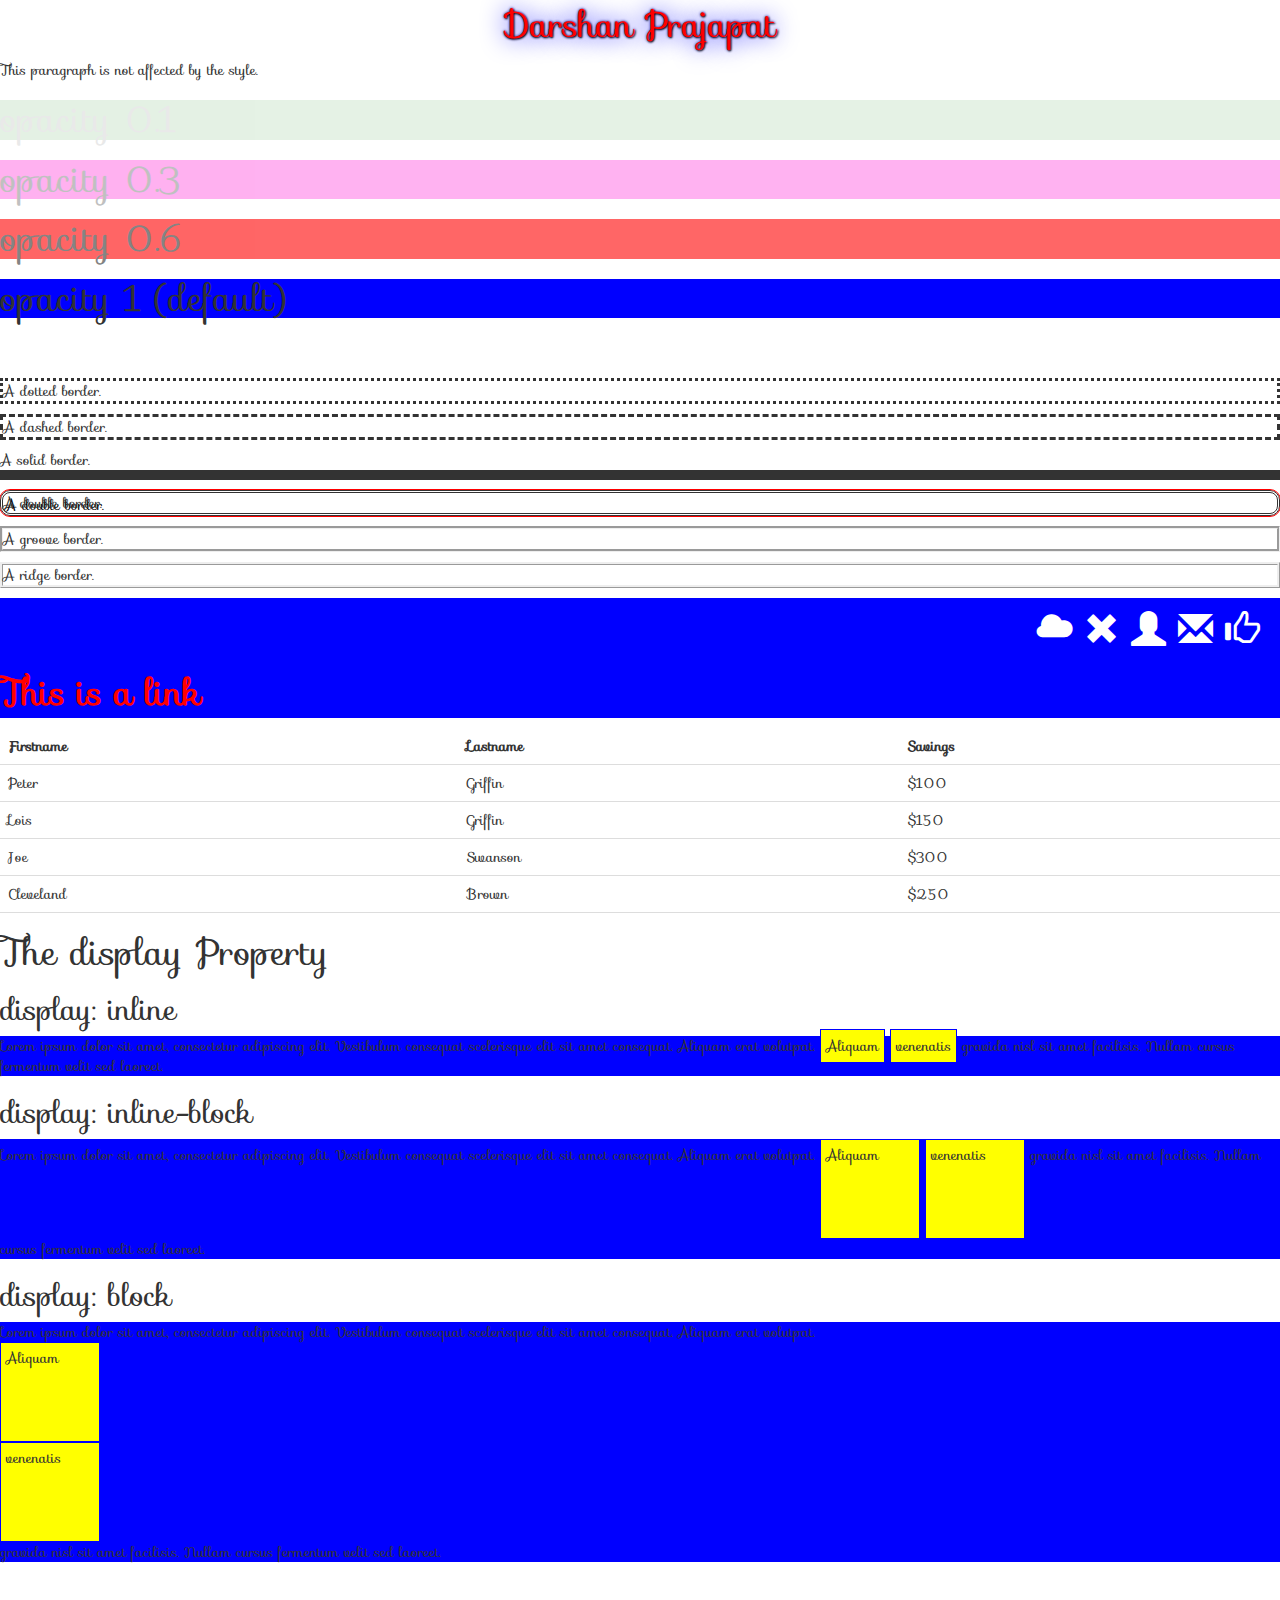
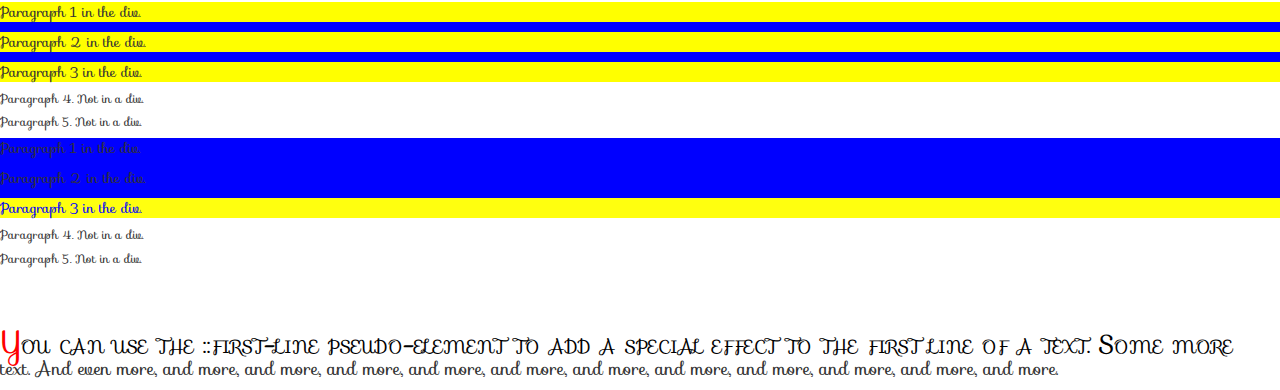
<file: internship/Day2/index.html>
<!DOCTYPE html>
<html>
<head>
    <meta name="viewport" content="device-width,initial-scale=1.0" >

    <link rel="preconnect" href="https://fonts.googleapis.com">
<link rel="preconnect" href="https://fonts.gstatic.com" crossorigin>
<link href="https://fonts.googleapis.com/css2?family=Josefin+Sans&family=Piazzolla:wght@200;300;900&display=swap" rel="stylesheet">
<link rel="stylesheet" href="https://fonts.googleapis.com/css?family=Sofia">
<link rel="stylesheet" href="https://maxcdn.bootstrapcdn.com/bootstrap/3.3.7/css/bootstrap.min.css">
    <link rel="stylesheet" href="style.css">
</head>
<body>

<p id="para1">Darshan Prajapat</p>

<p>This paragraph is not affected by the style.</p>

<!--  Background propertise

In these chapters, you will learn about the following CSS background properties:

    background-color
    background-image
    background-repeat
    background-attachment
    background-position
    background (shorthand property)

-->
<!--1 Background-color-->
<div class="first">
    <h1>opacity 0.1</h1>
  </div>
  
  <div class="second">
    <h1>opacity 0.3</h1>
  </div>
  
  <div class="third">
    <h1>opacity 0.6</h1>
  </div>
  
  <div>
    <h1>opacity 1 (default)</h1>
  </div>

  <!--2 background-image-->
  
  <p class="bgimg">Background-image property</p>

  <!--border-->

  <p class="dotted">A dotted border.</p>
  <p class="dashed">A dashed border.</p>
  <p class="solid">A solid border.</p>
  <p class="double">A double border.</p>
  <p class="groove">A groove border.</p>
  <p class="ridge">A ridge border.</p>

<div  class="icon">
 
<i class="glyphicon glyphicon-cloud"></i>
<i class="glyphicon glyphicon-remove"></i>
<i class="glyphicon glyphicon-user"></i>
<i class="glyphicon glyphicon-envelope"></i>
<i class="glyphicon glyphicon-thumbs-up"></i>
</div>

<div class="link">
    <p><b><a href="https://github.com/Darshanprajapat9/website/tree/main/internship/day1" target="_blank">This is a link</a></b></p>
</div>


<table>
    <tr>
      <th>Firstname</th>
      <th>Lastname</th>
    <th>Savings</th>
    </tr>
    <tr>
      <td>Peter</td>
      <td>Griffin</td>
      <td>$100</td>
    </tr>
    <tr>
      <td>Lois</td>
      <td>Griffin</td>
      <td>$150</td>
    </tr>
    <tr>
      <td>Joe</td>
      <td>Swanson</td>
      <td>$300</td>
    </tr>
    <tr>
      <td>Cleveland</td>
      <td>Brown</td>
      <td>$250</td>
    </tr>
  </table>

<!----disaply Property-->
  
<h1>The display Property</h1>

<h2>display: inline</h2>
<div>Lorem ipsum dolor sit amet, consectetur adipiscing elit. Vestibulum consequat scelerisque elit sit amet consequat. Aliquam erat volutpat. <span class="a">Aliquam</span> <span class="a">venenatis</span> gravida nisl sit amet facilisis. Nullam cursus fermentum velit sed laoreet. </div>

<h2>display: inline-block</h2>
<div>Lorem ipsum dolor sit amet, consectetur adipiscing elit. Vestibulum consequat scelerisque elit sit amet consequat. Aliquam erat volutpat. <span class="b">Aliquam</span> <span class="b">venenatis</span> gravida nisl sit amet facilisis. Nullam cursus fermentum velit sed laoreet. </div>

<h2>display: block</h2>
<div>Lorem ipsum dolor sit amet, consectetur adipiscing elit. Vestibulum consequat scelerisque elit sit amet consequat. Aliquam erat volutpat. <span class="c">Aliquam</span> <span class="c">venenatis</span> gravida nisl sit amet facilisis. Nullam cursus fermentum velit sed laoreet. </div>


<!---combinator-->
<!---four type  

descendant selector (space)
child selector (>)
adjacent sibling selector (+)
general sibling selector (~)


-->
<br>
<br>
<!--1-->

<div class="comb1">
  <p>Paragraph 1 in the div.</p>
  <p>Paragraph 2 in the div.</p>
  <section><p>Paragraph 3 in the div.</p></section>
</div>

<h6>Paragraph 4. Not in a div.</h6>
<h6>Paragraph 5. Not in a div.</h6>


<!--2-->


<div class="comb2">
  <p>Paragraph 1 in the div.</p>
  <p>Paragraph 2 in the div.</p>
  <section><p>Paragraph 3 in the div.</p></section>
</div>

<h6>Paragraph 4. Not in a div.</h6>
<h6>Paragraph 5. Not in a div.</h6>


<br><br>
<!---Pseudo-elements-->

<h4 class="pseudoelement">You can use the ::first-line pseudo-element to add a special effect to the first line of a text. Some more text. And even more, and more, and more, and more, and more, and more, and more, and more, and more, and more, and more, and more.</h4>

</body>
</html>
</file>
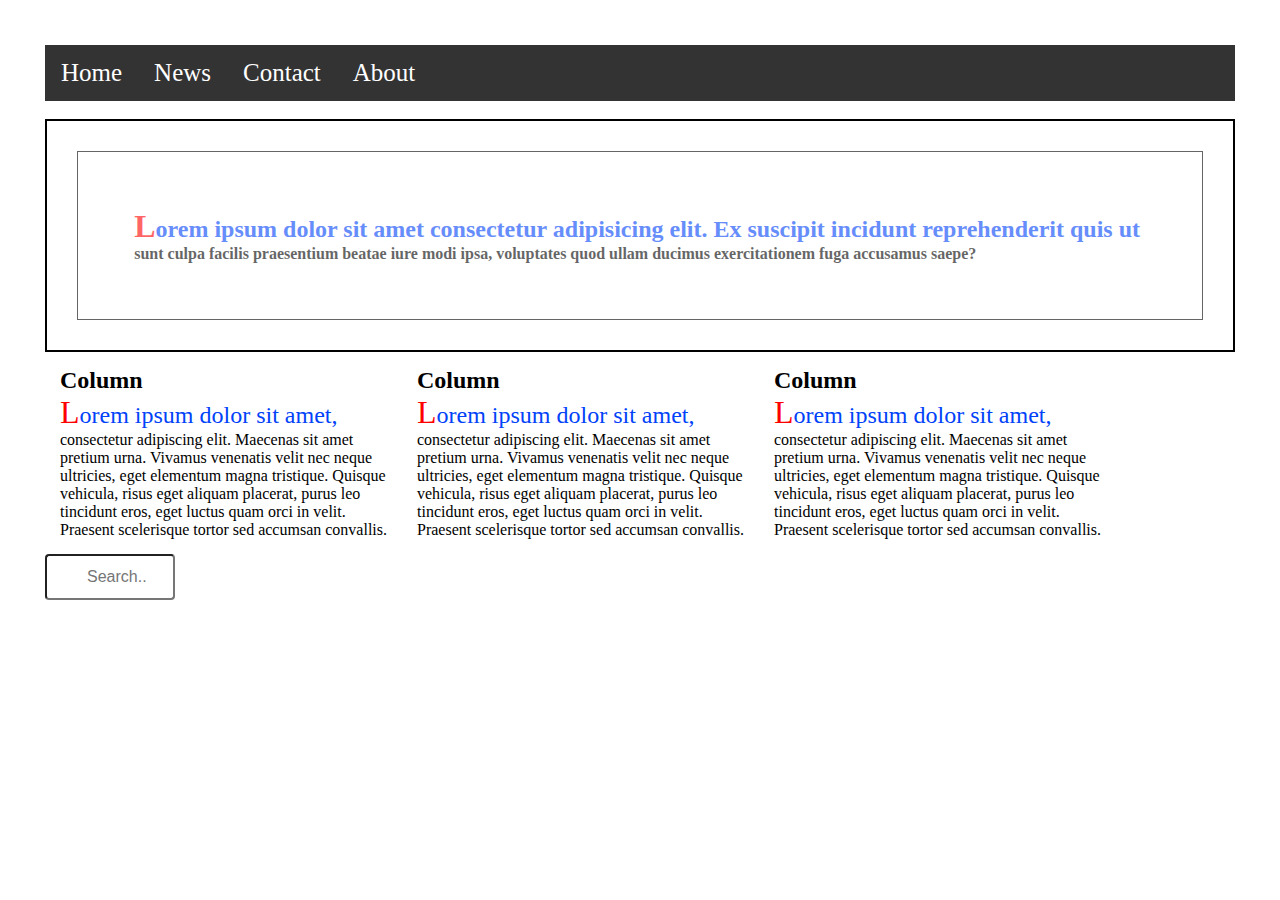
<file: internship/Day2/working.html>
<html>
    <head>
        <meta name="viewport" content="device-width, initial-scale=1.0">
    <style>
        *{
            margin: 0;
            padding: 0;
            box-sizing: border-box;
        }
        body{
            margin: 45px;
        }
        ul {
  list-style-type: none;
  margin: 0;
  padding: 0;
  overflow: hidden;
  background-color: #333;
}

li {
  float: left;
}

li a {
  display: block;
  color: white;
  text-align: center;
  padding: 14px 16px;
  text-decoration: none;
  font-size: 25px;
  justify-content: space-between;
}

li a:hover {
  background-color: #111;
}
    .box {
      background: url('https://picsum.photos/200/300')no-repeat;
      border: 2px solid black;
      background-size: cover;
    }
    
   .box > .boxin {
      margin: 30px;
      background-color: #ffffff;
      border: 1px solid black;
      opacity: 0.6;
    }
    
    .box >.boxin > p {
      margin: 5%;
      font-weight: bold;
      color: #000000;
    }

    p::first-letter{
        color: red;
        font-size: xx-large;
    }
    p::first-line{
        color: rgb(0, 66, 249);
        font-size:x-large;
    }
 

  input[type=text] {
  width: 130px;
  box-sizing: border-box;
  
  border-radius: 4px;
  font-size: 16px;
  background-color: white;
   background-position: 10px 10px; 
  background-repeat: no-repeat;
  padding: 12px 20px 12px 40px;
  transition: width 0.4s ease-in-out;
}

input[type=text]:focus {
  width: 100%;
  border: 2px solid black;
}

.column {
  float: left;
  width: 32.33%;
  padding: 15px;
}

.row::after {
  content: "";
  display: table;
  clear: both;
}

@media screen and (max-width:778px) {
  
  .column {
    width: 100%;
  }

}

@media screen and (min-width:945px){

    }
    .column {
    width: 30%;
  }

    </style>
    </head>
    <body>
    
        
        <ul>
            <li><a class="active" href="#home">Home</a></li>
            <li><a href="#news">News</a></li>
            <li><a href="#contact">Contact</a></li>
            <li><a href="#about">About</a></li>
          </ul>
         
          <br>

    <div class="box">
      <div class="boxin">
        <p>Lorem ipsum dolor sit amet consectetur adipisicing elit. Ex suscipit incidunt reprehenderit quis ut sunt culpa facilis praesentium beatae iure modi ipsa, voluptates quod ullam ducimus exercitationem fuga accusamus saepe?</p>
      </div>
    </div>

    <div class="row">
        <div class="column">
          <h2>Column</h2>
          <p>Lorem ipsum dolor sit amet, consectetur adipiscing elit. Maecenas sit amet pretium urna. Vivamus venenatis velit nec neque ultricies, eget elementum magna tristique. Quisque vehicula, risus eget aliquam placerat, purus leo tincidunt eros, eget luctus quam orci in velit. Praesent scelerisque tortor sed accumsan convallis.</p>
        </div>
        
        <div class="column">
          <h2>Column</h2>
          <p>Lorem ipsum dolor sit amet, consectetur adipiscing elit. Maecenas sit amet pretium urna. Vivamus venenatis velit nec neque ultricies, eget elementum magna tristique. Quisque vehicula, risus eget aliquam placerat, purus leo tincidunt eros, eget luctus quam orci in velit. Praesent scelerisque tortor sed accumsan convallis.</p>
        </div>
        
        <div class="column">
          <h2>Column</h2>
          <p>Lorem ipsum dolor sit amet, consectetur adipiscing elit. Maecenas sit amet pretium urna. Vivamus venenatis velit nec neque ultricies, eget elementum magna tristique. Quisque vehicula, risus eget aliquam placerat, purus leo tincidunt eros, eget luctus quam orci in velit. Praesent scelerisque tortor sed accumsan convallis.</p>
        </div>
      </div>


      <form>
            
        <input type="text" name="search" placeholder="Search..">
           
      </form>

    </body>
    </html>
</file>
<file: internship/Day2/style.css>
body{
    font-family: "Sofia", sans-serif;
      
}
#para1 {
text-align: center;
color: red;
font-size: 35px;
text-shadow: 1px 1px 2px black, 0 0 25px blue, 0 0 3px darkblue;
}

/* this background property */

/*background -color*/
div{
background-color: blue;
}

div.first {
opacity: 0.1;
background-color: green;
}

div.second {
opacity: 0.3;
background-color: rgb(255, 0, 208);
}

div.third {
opacity: 0.6;
background-color: red;
}
.bgimg{
height: 40px;
color: white;
font-size: 20px;
background-image: url("https://picsum.photos/200/300");
background-repeat:no-repeat;
background-size: cover;
}

/*background property*/

p.dotted {border-style: dotted;}
p.dashed {border-style: dashed;}
p.solid {border-style: hidden  hidden solid hidden ; border-width: 10px;}
p.double {border-style: double;
 border-radius: 10px;
text-shadow: 2px 2px black;
outline-style: solid;
outline-color: red;
outline-width: thin;

}
p.groove {border-style: groove;}
p.ridge {border-style: ridge;}



.icon{
width: 50px;
width: 100%;
padding: 10px 20px;
color: white;
font-size: 35px;
text-align-last: right ;
}

/* unvisited link */
.link{
font-size: 35px;
padding: auto;
}
.link a:link {
color: red;
}

/* visited link */
.link a:visited {
color: green;
}

/* mouse over link */
.link a:hover {
color: hotpink;
}

/* selected link */
.link a:active {
color: blue;
}

/*table styleing*/
table {
border-collapse: collapse;
width: 100%;
}

th, td {
padding: 8px;
text-align: left;
border-bottom: 1px solid #ddd;
}
td:hover{
background-color:#ddd;
}

span.a {
display: inline; /* the default for span */
width: 100px;
height: 100px;
padding: 5px;
border: 1px solid blue;  
background-color: yellow; 
}

span.b {
display: inline-block;
width: 100px;
height: 100px;
padding: 5px;
border: 1px solid blue;    
background-color: yellow; 
}

span.c {
display: block;
width: 100px;
height: 100px;
padding: 5px;
border: 1px solid blue;    
background-color: yellow; 

}

/*combinator*/
.comb1 p {
    background-color: yellow;
  }
  .comb2 >section > p {
    background-color: rgb(255, 255, 15);
    color: blue;
  }
h4::first-line{
   color: rgb(0, 0, 0);
   font-variant: small-caps;
   font-size: 25px;
  }
  h4::first-letter {
    color: #ff0000;
    font-size: xx-large;
  }

@media(max-width:768px){
.icon{
    width: 100%;
    color: red;
    display: block;
}
}
</file>
